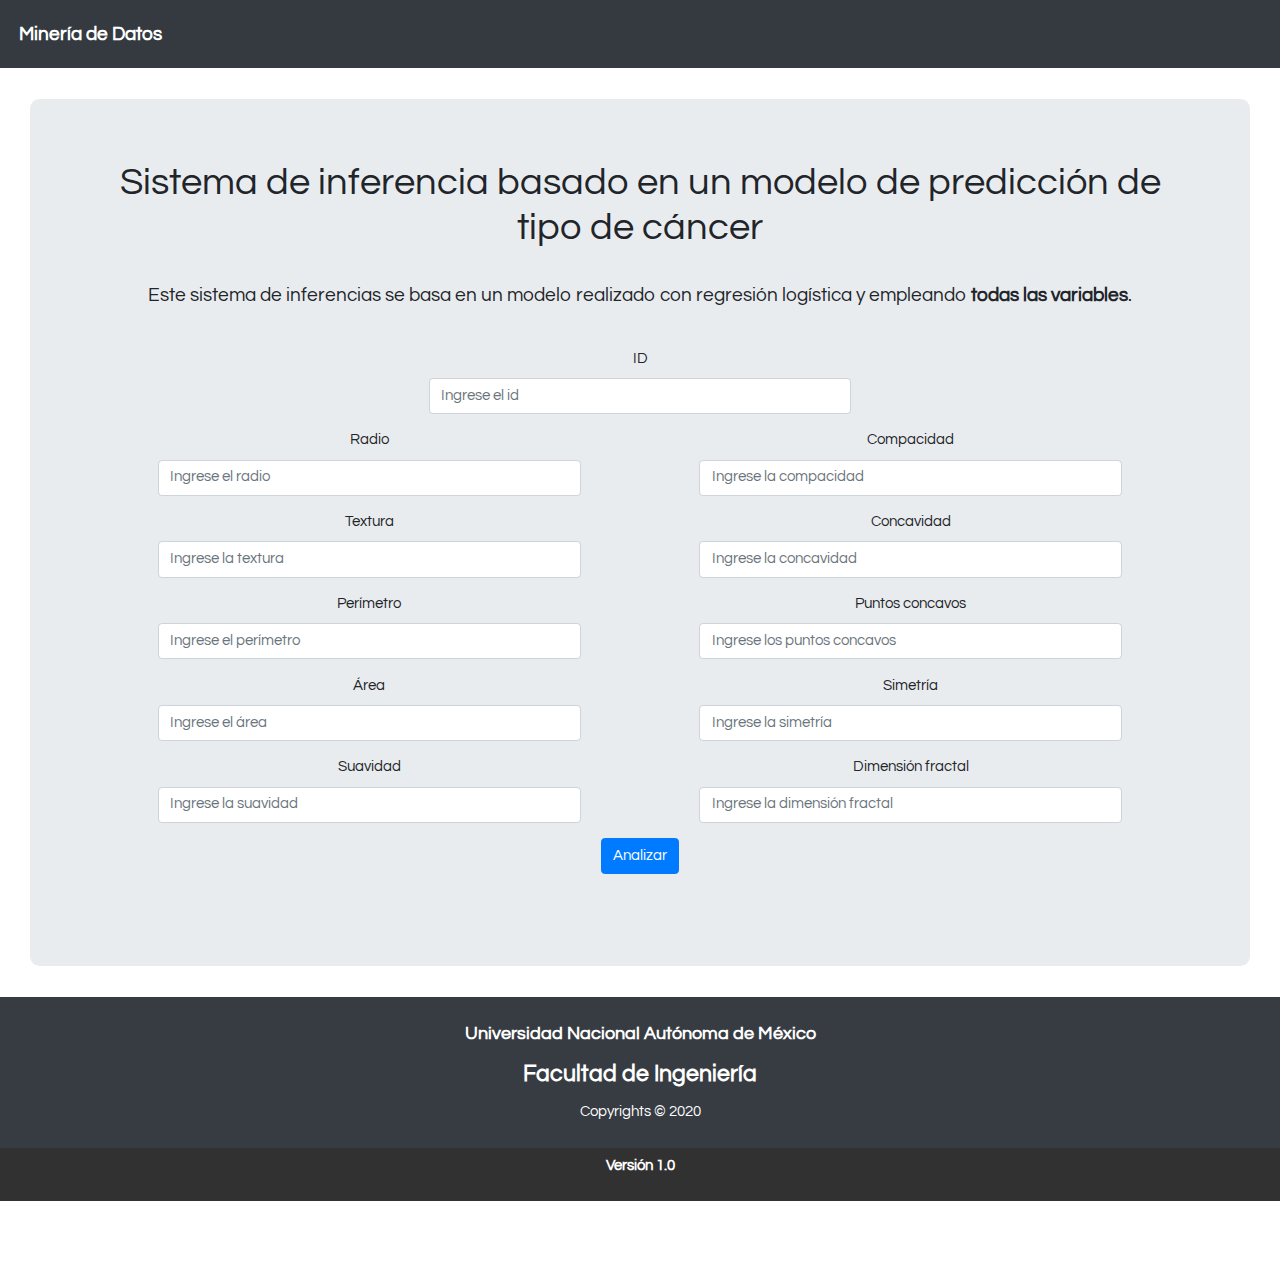
<file: www/sistema1/index.html>
<!DOCTYPE html>
<html lang="en">

<head>
  <meta charset="UTF-8">
  <meta name="viewport" content="width=device-width, initial-scale=1.0">
  <title>Sistema de predicción 1</title>
  <link rel="stylesheet" href="https://maxcdn.bootstrapcdn.com/bootstrap/4.0.0/css/bootstrap.min.css"
    integrity="sha384-Gn5384xqQ1aoWXA+058RXPxPg6fy4IWvTNh0E263XmFcJlSAwiGgFAW/dAiS6JXm" crossorigin="anonymous">
  <link rel="stylesheet" href="./index.css">
  <script src="https://code.jquery.com/jquery-3.5.0.min.js" integrity="sha256-xNzN2a4ltkB44Mc/Jz3pT4iU1cmeR0FkXs4pru/JxaQ=" crossorigin="anonymous"></script>
</head>

<body>
  <!--BARRA DE NAVEGACIÓN-->
  <meta name="viewport" content="width=device-width, initial-scale=1">
  <nav class="navbar navbar-expand-lg navbar-dark bg-dark sticky-top py-3">
    <a class="navbar-brand text-white font-weight-bold" href="#"><i class="fas fa-home"></i>&nbsp;Minería de Datos</a>
    <button class="navbar-toggler" type="button" data-toggle="collapse" data-target="#navbarSupportedContent"
      aria-controls="navbarSupportedContent" aria-expanded="false" aria-label="Toggle navigation">
      <span class="navbar-toggler-icon"></span>
    </button>
  </nav>
  <!---->

  <div class="content text-center">
    <div class="jumbotron jumbotron-fluid">
      <div class="container">
        <h1 class="display-6">Sistema de inferencia basado en un modelo de predicción de tipo de cáncer</h1> <br>
        <p class="lead">Este sistema de inferencias se basa en un modelo realizado con regresión logística y empleando <span style="font-weight: bold">todas las variables</span>.</p><br>
        <form>
          <div class="row justify-content-around">
            <div class="col-md-5">
              <div class="form-group">
                <label for="id">ID</label>
                <input type="number" class="form-control" id="id" placeholder="Ingrese el id">
              </div>
            </div>
          </div>
          <div class="row justify-content-around">
            <div class="col-md-5">
              <div class="form-group">
                <label for="radius">Radio</label>
                <input type="number" class="form-control" id="radius" placeholder="Ingrese el radio">
              </div>
            </div>
            <div class="col-md-5">
              <div class="form-group">
                <label for="compactness">Compacidad</label>
                <input type="number" class="form-control" id="compactness" placeholder="Ingrese la compacidad">
              </div>
            </div>
          </div>
          <div class="row justify-content-around">
            <div class="col-md-5">
              <div class="form-group">
                <label for="texture">Textura</label>
                <input type="number" class="form-control" id="texture" placeholder="Ingrese la textura">
              </div>
            </div>
            <div class="col-md-5">
              <div class="form-group">
                <label for="concavity">Concavidad</label>
                <input type="number" class="form-control" id="concavity" placeholder="Ingrese la concavidad">
              </div>
            </div>
          </div>
          <div class="row justify-content-around">
            <div class="col-md-5">
              <div class="form-group">
                <label for="perimeter">Perímetro</label>
                <input type="number" class="form-control" id="perimeter" placeholder="Ingrese el perímetro">
              </div>
            </div>
            <div class="col-md-5">
              <div class="form-group">
                <label for="concave_points">Puntos concavos</label>
                <input type="number" class="form-control" id="concave_points" placeholder="Ingrese los puntos concavos">
              </div>
            </div>
          </div>
          <div class="row justify-content-around">
            <div class="col-md-5">
              <div class="form-group">
                <label for="area">Área</label>
                <input type="number" class="form-control" id="area" placeholder="Ingrese el área">
              </div>
            </div>
            <div class="col-md-5">
              <div class="form-group">
                <label for="symmetry">Simetría</label>
                <input type="number" class="form-control" id="symmetry" placeholder="Ingrese la simetría">
              </div>
            </div>
          </div>
          <div class="row justify-content-around">
            <div class="col-md-5">
              <div class="form-group">
                <label for="smoothness">Suavidad</label>
                <input type="number" class="form-control" id="smoothness" placeholder="Ingrese la suavidad">
              </div>
            </div>
            <div class="col-md-5">
              <div class="form-group">
                <label for="fractal_dimension">Dimensión fractal</label>
                <input type="number" class="form-control" id="fractal_dimension"
                  placeholder="Ingrese la dimensión fractal">
              </div>
            </div>
          </div>
          <button type="button" class="btn btn-primary" onclick="btnResult();">Analizar</button>
        </form>

        <div class="result">
          <div class="row justify-content-around">
            <div class="col-md-11" id="diagnosis">
              
            </div>
          </div>
        </div>
      </div>
    </div>
  </div>

  <!-- FUENTE Y ZOOM ELEGIDA PARA TODO EL SISTEMA -->
  <link href="https://fonts.googleapis.com/css?family=Questrial&display=swap" rel="stylesheet">
  <style type="text/css">
    body {
      font-family: 'Questrial', sans-serif;
      zoom: 95%;
    }
  </style>
  <!--FOOTER-->
  <footer class="page-footer font-small text-white text-center">
    <div class="container">
      <div class="row justify-content-around align-items-center">
        <div class="col-lg-5">
          <p style="font-weight:bold; font-size:1.2rem;">Universidad Nacional Autónoma de México</p>
          <p style="font-weight:bold; font-size:1.5rem; margin-left:0px;">Facultad de Ingeniería</p>
          <p style="margin-left:0px;">Copyrights &copy; 2020</p>
        </div>
      </div>
    </div>
  </footer>
  <div id="extraInfo">
    <div class="container text-center">
      <div class="row justify-content-center">
        <div class="col-lg-12">
          <p>Versión 1.0</p>
        </div>
      </div>
    </div>
  </div>
  <!--FOOTER-->

  <script src="./index.js"></script>
</body>

</html>
</file>
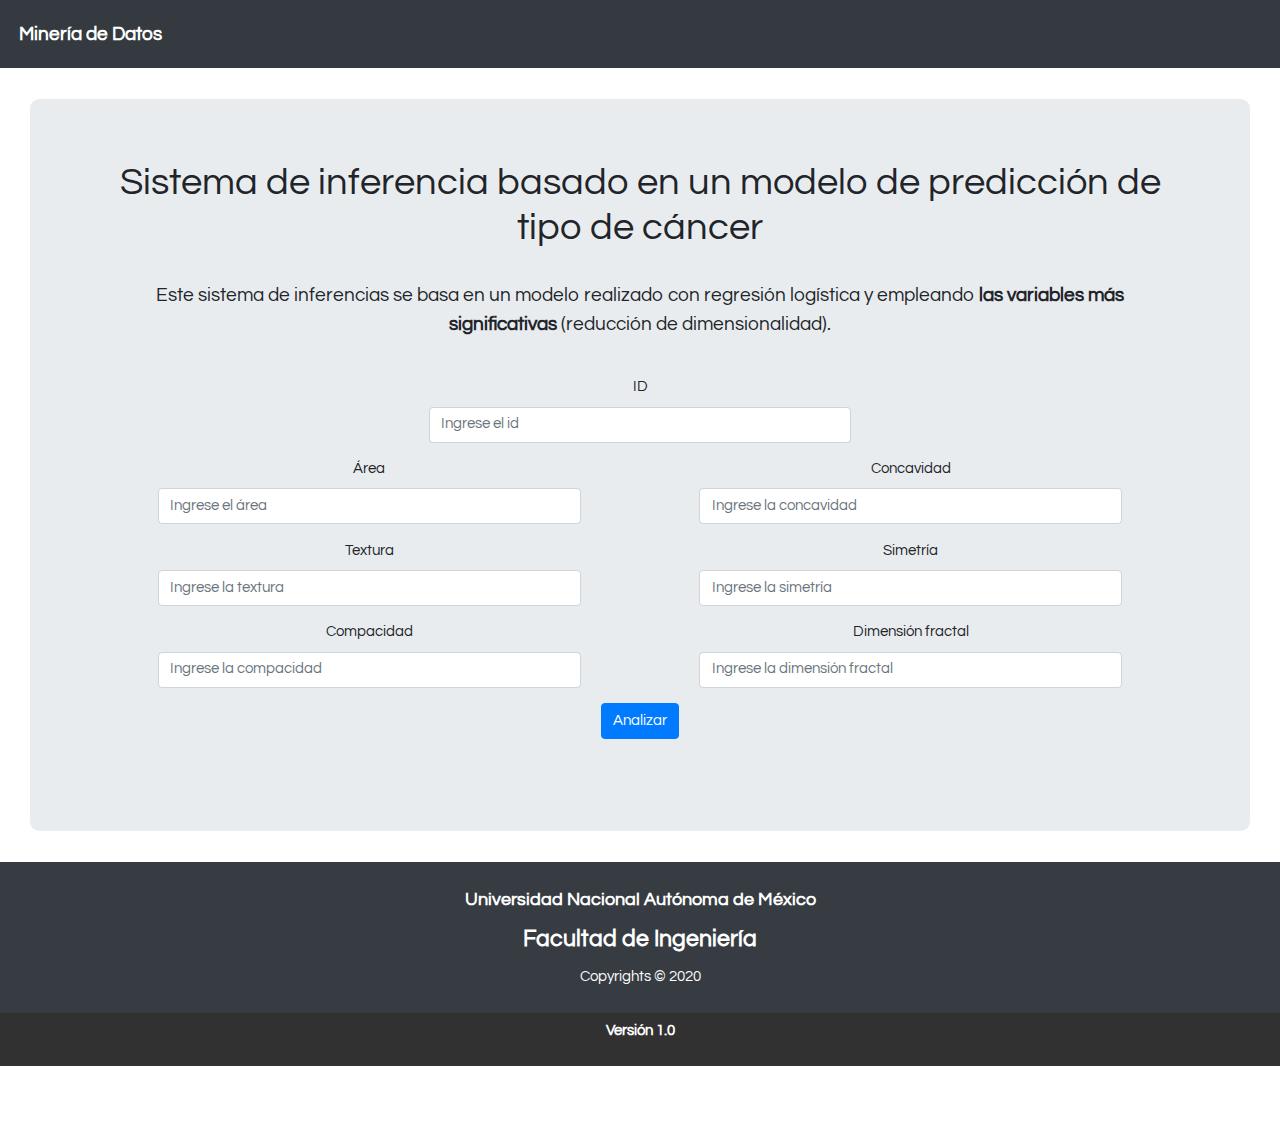
<file: www/sistema2/index.html>
<!DOCTYPE html>
<html lang="en">

<head>
  <meta charset="UTF-8">
  <meta name="viewport" content="width=device-width, initial-scale=1.0">
  <title>Sistema de predicción 2</title>
  <link rel="stylesheet" href="https://maxcdn.bootstrapcdn.com/bootstrap/4.0.0/css/bootstrap.min.css"
    integrity="sha384-Gn5384xqQ1aoWXA+058RXPxPg6fy4IWvTNh0E263XmFcJlSAwiGgFAW/dAiS6JXm" crossorigin="anonymous">
  <link rel="stylesheet" href="./index.css">
  <script src="https://code.jquery.com/jquery-3.5.0.min.js" integrity="sha256-xNzN2a4ltkB44Mc/Jz3pT4iU1cmeR0FkXs4pru/JxaQ=" crossorigin="anonymous"></script>
</head>

<body>
  <!--BARRA DE NAVEGACIÓN-->
  <meta name="viewport" content="width=device-width, initial-scale=1">
  <nav class="navbar navbar-expand-lg navbar-dark bg-dark sticky-top py-3">
    <a class="navbar-brand text-white font-weight-bold" href="#"><i class="fas fa-home"></i>&nbsp;Minería de Datos</a>
    <button class="navbar-toggler" type="button" data-toggle="collapse" data-target="#navbarSupportedContent"
      aria-controls="navbarSupportedContent" aria-expanded="false" aria-label="Toggle navigation">
      <span class="navbar-toggler-icon"></span>
    </button>
  </nav>
  <!---->

  <div class="content text-center">
    <div class="jumbotron jumbotron-fluid">
      <div class="container">
        <h1 class="display-6">Sistema de inferencia basado en un modelo de predicción de tipo de cáncer</h1> <br>
        <p class="lead">Este sistema de inferencias se basa en un modelo realizado con regresión logística y empleando <span style="font-weight: bold">las variables más significativas</span> (reducción de dimensionalidad).</p><br>
        <form>
          <div class="row justify-content-around">
            <div class="col-md-5">
              <div class="form-group">
                <label for="id">ID</label>
                <input type="number" class="form-control" id="id" placeholder="Ingrese el id">
              </div>
            </div>
          </div>
          <div class="row justify-content-around">
            <div class="col-md-5">
              <div class="form-group">
                <label for="area">Área</label>
                <input type="number" class="form-control" id="area" placeholder="Ingrese el área">
              </div>
            </div>
            <div class="col-md-5">
              <div class="form-group">
                <label for="concavity">Concavidad</label>
                <input type="number" class="form-control" id="concavity" placeholder="Ingrese la concavidad">
              </div>
            </div>
          </div>
          <div class="row justify-content-around">
            <div class="col-md-5">
              <div class="form-group">
                <label for="texture">Textura</label>
                <input type="number" class="form-control" id="texture" placeholder="Ingrese la textura">
              </div>
            </div>
            <div class="col-md-5">
              <div class="form-group">
                <label for="symmetry">Simetría</label>
                <input type="number" class="form-control" id="symmetry" placeholder="Ingrese la simetría">
              </div>
            </div>
          </div>
          <div class="row justify-content-around">
            <div class="col-md-5">
              <div class="form-group">
                <label for="compactness">Compacidad</label>
                <input type="number" class="form-control" id="compactness" placeholder="Ingrese la compacidad">
              </div>
            </div>
            <div class="col-md-5">
              <div class="form-group">
                <label for="fractal_dimension">Dimensión fractal</label>
                <input type="number" class="form-control" id="fractal_dimension"
                  placeholder="Ingrese la dimensión fractal">
              </div>
            </div>
          </div>
          
          <button type="button" class="btn btn-primary" onclick="btnResult();">Analizar</button>
        </form>

        <div class="result">
          <div class="row justify-content-around">
            <div class="col-md-11" id="diagnosis">
              
            </div>
          </div>
        </div>
      </div>
    </div>
  </div>
  
  <!-- FUENTE Y ZOOM ELEGIDA PARA TODO EL SISTEMA -->
  <link href="https://fonts.googleapis.com/css?family=Questrial&display=swap" rel="stylesheet">
  <style type="text/css">
    body {
      font-family: 'Questrial', sans-serif;
      zoom: 95%;
    }
  </style>
  <!--FOOTER-->
  <footer class="page-footer font-small text-white text-center">
    <div class="container">
      <div class="row justify-content-around align-items-center">
        <div class="col-lg-5">
          <p style="font-weight:bold; font-size:1.2rem;">Universidad Nacional Autónoma de México</p>
          <p style="font-weight:bold; font-size:1.5rem; margin-left:0px;">Facultad de Ingeniería</p>
          <p style="margin-left:0px;">Copyrights &copy; 2020</p>
        </div>
      </div>
    </div>
  </footer>
  <div id="extraInfo">
    <div class="container text-center">
      <div class="row justify-content-center">
        <div class="col-lg-12">
          <p>Versión 1.0</p>
        </div>
      </div>
    </div>
  </div>
  <!--FOOTER-->

  <script src="./index.js"></script>
</body>

</html>
</file>
<file: www/sistema1/index.css>
header, footer {
  background-color: #363C42;
  padding: 20px 0px;
}

#extraInfo {
  background-color: rgb(49, 49, 49);
  color: white;
  padding: 0.5rem;
  font-weight: bold;
}

footer div p {
  margin-bottom: 0px;
  padding: 5px;
}

.content {
  margin: 2em;
}

.jumbotron {
  border-radius: 10px;
}

.result {
  margin: 2em 0 0 0;
}
</file>
<file: www/sistema2/index.css>
header, footer {
  background-color: #363C42;
  padding: 20px 0px;
}

#extraInfo {
  background-color: rgb(49, 49, 49);
  color: white;
  padding: 0.5rem;
  font-weight: bold;
}

footer div p {
  margin-bottom: 0px;
  padding: 5px;
}

.content {
  margin: 2em;
}

.jumbotron {
  border-radius: 10px;
}

.result {
  margin: 2em 0 0 0;
}
</file>
